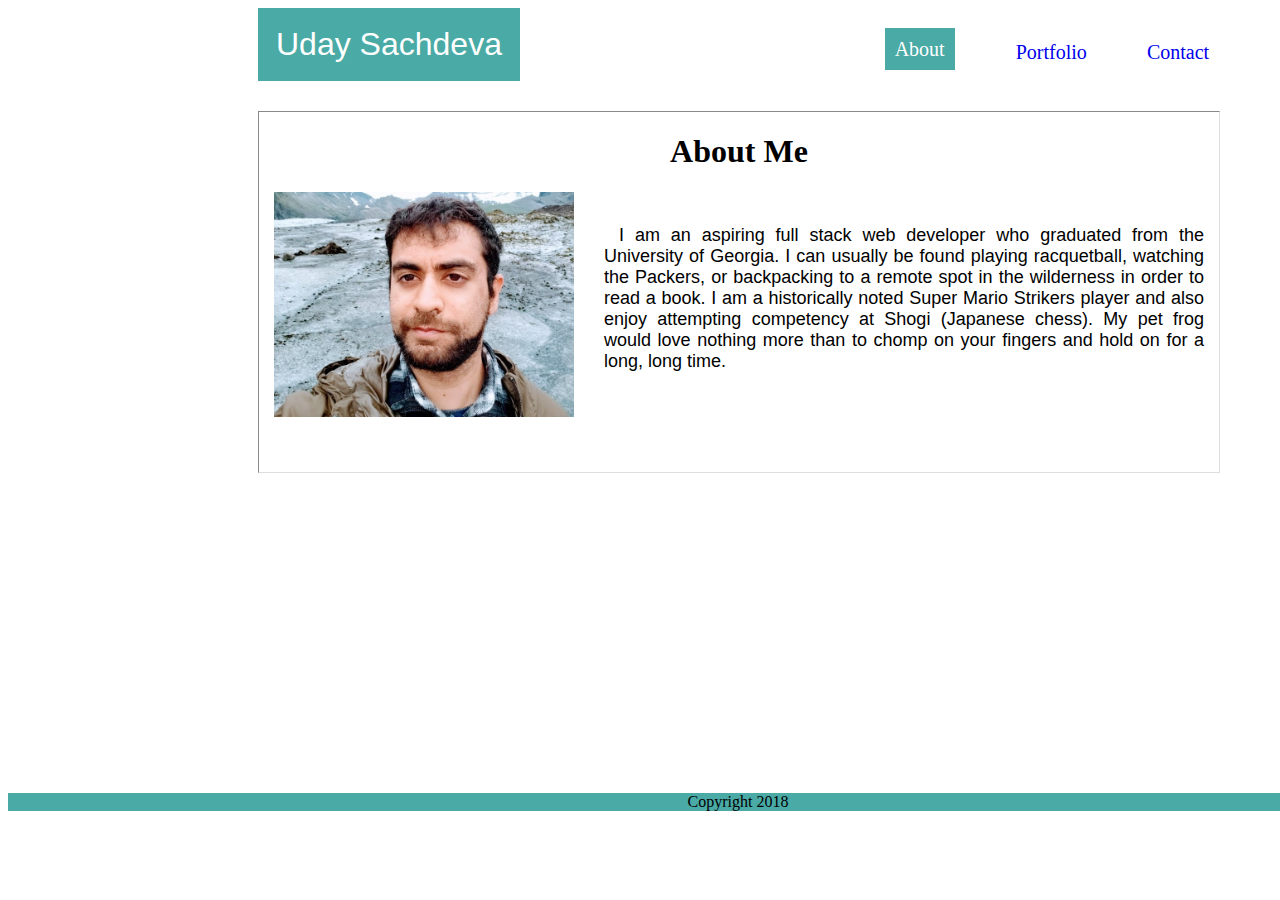
<file: index.html>
<!DOCTYPE html>
<html lang="en-us">
<head>
    <meta charset="UTF-8">
    <title>Uday Sachdeva</title>
    <link rel="stylesheet" type="text/css" href="./assets/css/style.css">
</head>
<body>
<div class="wrapper">
<div class="container">
    <div class="name">Uday Sachdeva</div>
    <nav class="bar">
        <ul style="list-style-type:none">
            <li><a href="#" class="current">About</a></li>
            <li><br><a href="portfolio.html">Portfolio</a></li>
            <li><br><a href="contact.html">Contact</a></li>
        </ul>
    </nav>


<br>
<div class="content2">
    <div class="bio">
        <h1 class="about">About Me</h1>
            <img class="headshot" src="assets/images/picture%20of%20me.jpg" alt="Photo of Uday" height="225" width="300">
        <br>
        <p>I am an aspiring full stack web developer who graduated from the University of Georgia. I can usually be found playing racquetball, watching the Packers, or backpacking to a remote spot in the wilderness in order to read a book. I am a historically noted Super Mario Strikers player and also enjoy attempting competency at Shogi (Japanese chess).  My pet frog would love nothing more than to chomp on your fingers and hold on for a long, long time.
        </p>

    </div>


</div>
<div class="push">
    </div>
    <footer>
        Copyright 2018
    </footer>
</div>
</div>
</body>





</html>
</file>
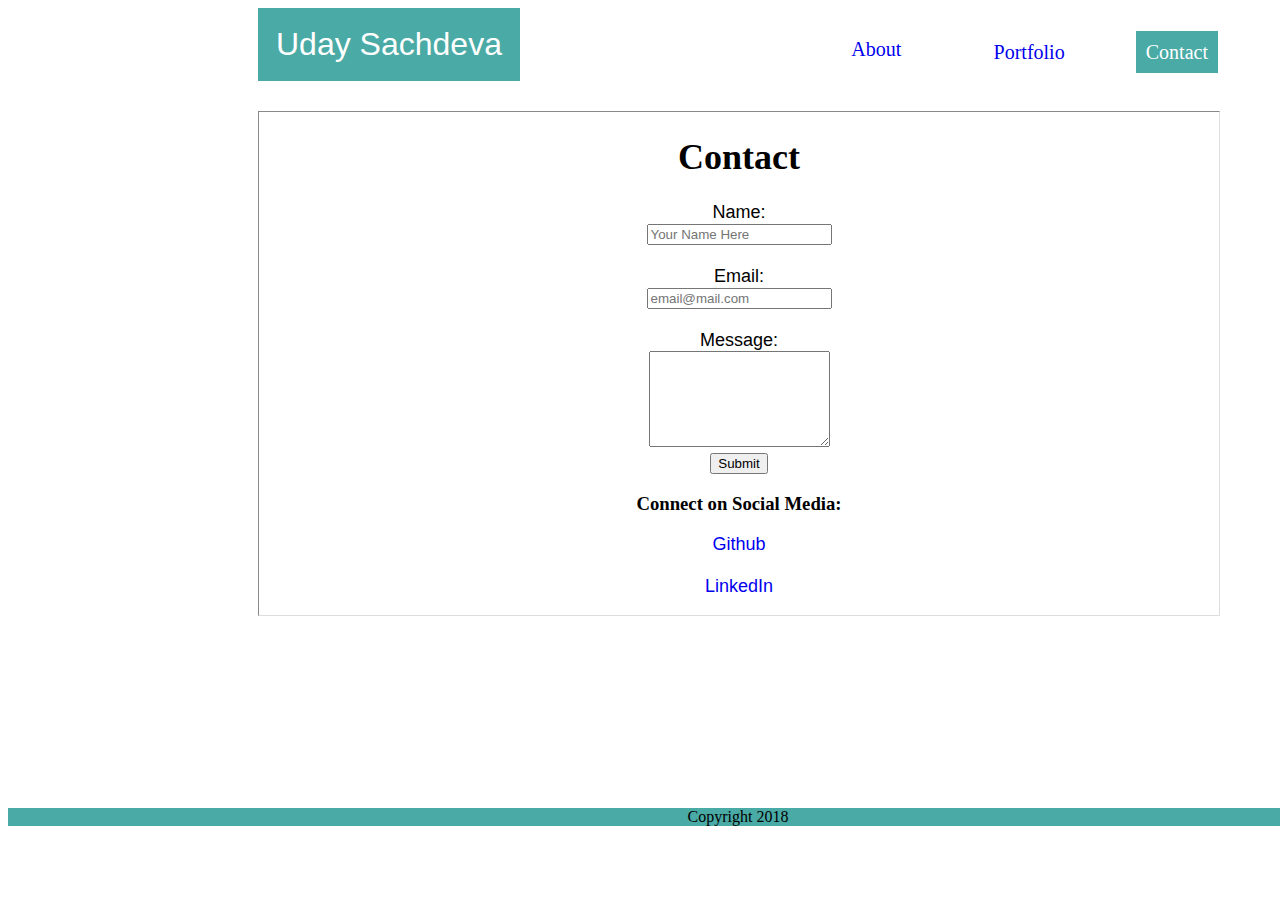
<file: contact.html>
<!DOCTYPE html>
<html lang="en">
<head>
    <meta charset="UTF-8">
    <title>Contact Uday Sachdeva</title>
    <link rel="stylesheet" type="text/css" href="./assets/css/style.css">

</head>
<body>
<div class="container">
    <div class="name">Uday Sachdeva</div>
    <nav class="bar">
        <ul style="list-style-type:none">
            <li><a href="index.html">About</a></li>
            <li><br><a href="portfolio.html">Portfolio</a></li>
            <li><br><a href="contact.html"  class="current">Contact</a></li>
        </ul>
    </nav>



<div class="content">
    <div class="inputs">
        <h1 class="about">Contact</h1>
        <form action="#">
            <label for="name">Name: </label>
            <br>
            <input type="text" name="name" id="name" placeholder="Your Name Here">
            <br>
            <br>
            <label for="email">Email: </label>
            <br>
            <input type="text" name="email" id="email" placeholder="email@mail.com">
            <br>
            <br>
            <label for="message">Message: </label>
            <br>
            <textarea rows="6" cols="20" name="message" id="message"></textarea></form>
        <input type="submit" value="Submit">
    </div>
    <div class="about">
        <h3 class="socialtitle">Connect on Social Media: </h3>
        <ul style="list-style-type:none" class="social">
            <li><a href="https://github.com/usaches">Github</a></li>
            <br>
            <li><a href="https://www.linkedin.com/in/usaches">LinkedIn</a></li>
        </ul>

</div>

</div>
    <footer class="cfooter">
        Copyright 2018
    </footer>

</div>

</body>

</html>
</file>
<file: assets/css/style.css>
.name {
    font-size: 32px;
    background-color: #4aaaa5;
    color: white;
    float:left;
    position:absolute;
    z-index:1;
    padding:18px;
    margin-bottom: 0;


    margin-left: 250px;


    font-family: 'Arial', 'Helvetica Neue', Helvetica sans-serif;
}

.bar {
    background-color: white;
    padding: 10px 250px 0 100%;
    text-align: justify;
    float:right;
    column-count: 3;
    column-rule: 0 solid lightblue;
    font-size:20px;
    font-family: 'Georgia', Times, Times New Roman, serif;
    border-bottom: 0 solid #dddddd;

}
.current {
    margin-top: 0;
    background-color: #4aaaa5;
    color: white;
    padding: 10px;

}

.headshot {
   float: left;
    margin-right: 30px;

}
.project {
    float:left;
    padding: 15px;
    text-align: center;
    font-family: 'Arial', 'Helvetica Neue', Helvetica, sans-serif;
    font-size: 22px;

    width: 99%;
    column-count: 2;
    height: 100%;


}
.container {
    background: url("http://magaimg.net/img/5xle.png") repeat;
    position: absolute;
    z-index: -1;
    width: 1460px;
    height: 800px;
    margin-top: 0;


}
.content {
    margin: 103px 250px 0 250px;
    border: 1px inset #dddddd;
    width: 960px;
    background-color: #ffffff;
    z-index:3;
    position: absolute;

}
.content2 {
    margin: 85px 250px 0 250px;
    border: 1px inset #dddddd;
    width: 960px;
    background-color: #ffffff;
    z-index: 3;
    position: relative;
}

.about {
    text-align: center;
    font-family: 'Georgia', Times, Times New Roman, serif;
}
.bio {
    margin: 15px;
}
.inputs {
    text-align: center;
    font-family: 'Arial', 'Helvetica Neue', Helvetica, sans-serif;
    font-size: 18px;
}
.contact {
    float:left;
}
.social {
    text-align: center;
    margin-right: 40px;
    font-family: 'Arial', 'Helvetica Neue', Helvetica, sans-serif;
    font-size: 18px;
}
p {
    text-indent: 15px;
    font-family: 'Arial', 'Helvetica Neue', Helvetica, sans-serif;
    font-size: 18px;
}
a {
    text-decoration: none;
}
footer {
    background-color: #4aaaa5;
    position: relative;
    width: 100%;
    text-align: center;
    margin-top:320px;
}
/*.wrapper {
    height: auto !important;
    height: 100%;
    min-height: 100%;
    margin: 0 auto -105px;

    attempt at sticky footer failed
}*/
.cfooter {
    position: sticky;
    position: -webkit-sticky;
    bottom: 0;
    margin-top: 800px;
}
/* double footer :(  */
/*html, body {
    heigh: 100%;
}
footer, .push {
    height: 105px;
    sticky footer attempt again
}*/
p {
    text-align: justify;

    margin: 15px 0 100px 15px;
}
</file>
